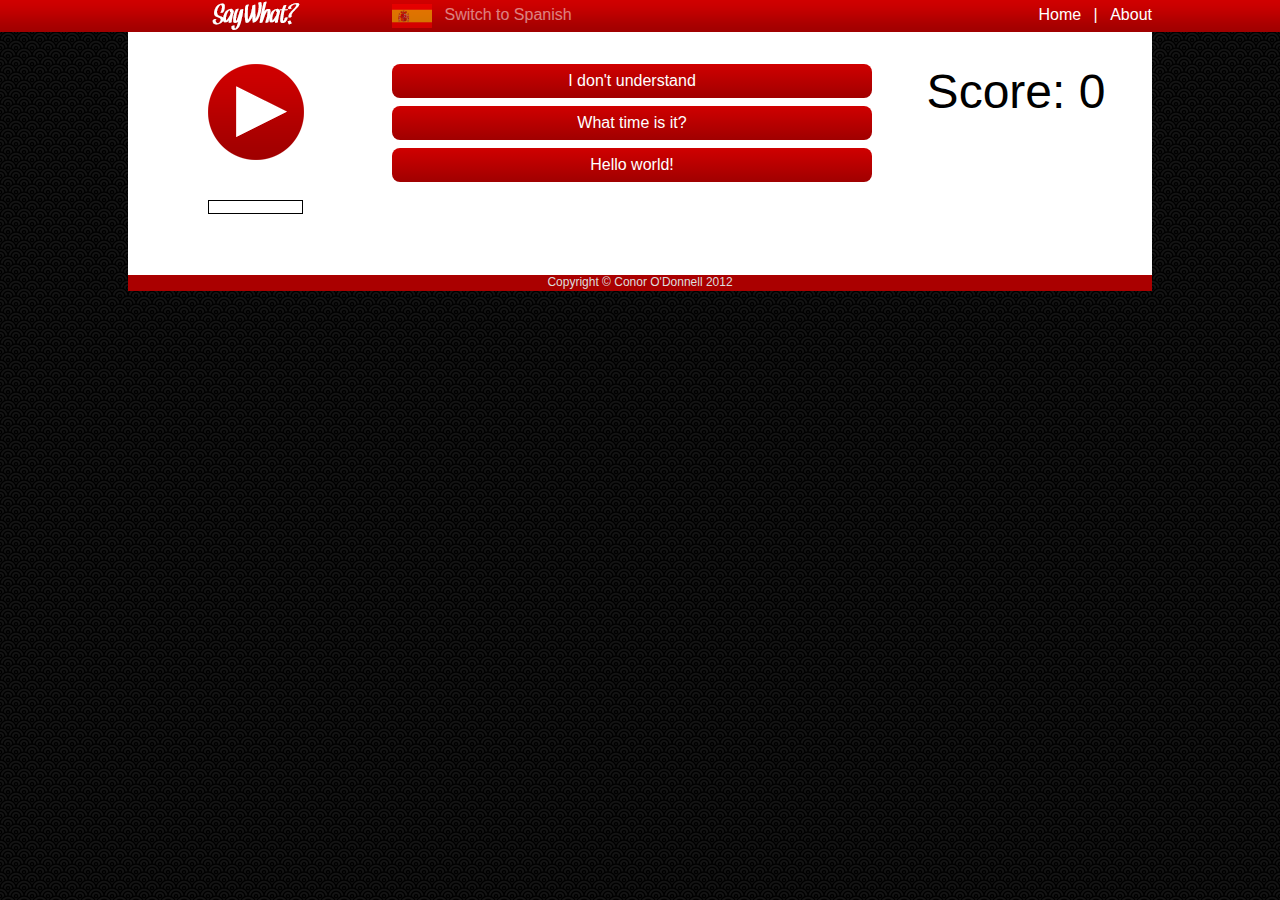
<file: index.html>
<!DOCTYPE html>
<html>
	<head>
		<meta charset="utf-8">
		<title>SayWhat?</title>
		<meta name="description" content="Test your language skills!">
		<meta name="author" content="Conor O'Donnell">
		<link rel="stylesheet" href="css/main.css">
		<link rel="shortcut icon" href="favicon.ico" />
	</head>
	<body>
		<div id="nav_container">
			<nav>
				<img id="title" src="img/title.png" alt="SayWhat?"/>
				<img id="flag" src="img/flag_es.jpg" alt="Switch language"/>
				<p id="language_name">
					Switch to Spanish
				</p>
				<ul>
					<li>
						<a href="index.html">Home</a>
					</li>
					<li>
						<a href="about.html">About</a>
					</li>
				</ul>
			</nav>
		</div>
		<div id="container">
			<!--[if lt IE 7]>
			<p class="chromeframe">You are using an outdated browser. <a href="http://browsehappy.com/">Upgrade your browser today</a> or <a href="http://www.google.com/chromeframe/?redirect=true">install Google Chrome Frame</a> to better experience this site.</p>
			<![endif]-->

			<audio id="audioPlayer"></audio>
			<div id = "play_container">
				<div id="play_button"></div>
				<canvas id="seekbar" width="96" height="15"></canvas>
			</div>

			<div id="answer_list">
				<ul>
					<li id="answer_0" class="up_gradient"></li>
					<li id="answer_1" class="up_gradient"></li>
					<li id="answer_2" class="up_gradient"></li>
				</ul>
			</div>

			<p id="score">
				Score: 0
			</p>
		</div>

		<footer>
			Copyright © Conor O'Donnell 2012
		</footer>
		<script src="js/jquery-1.8.2.min.js"></script>
		<script src="js/main.js"></script>
	</body>
</html>
</file>
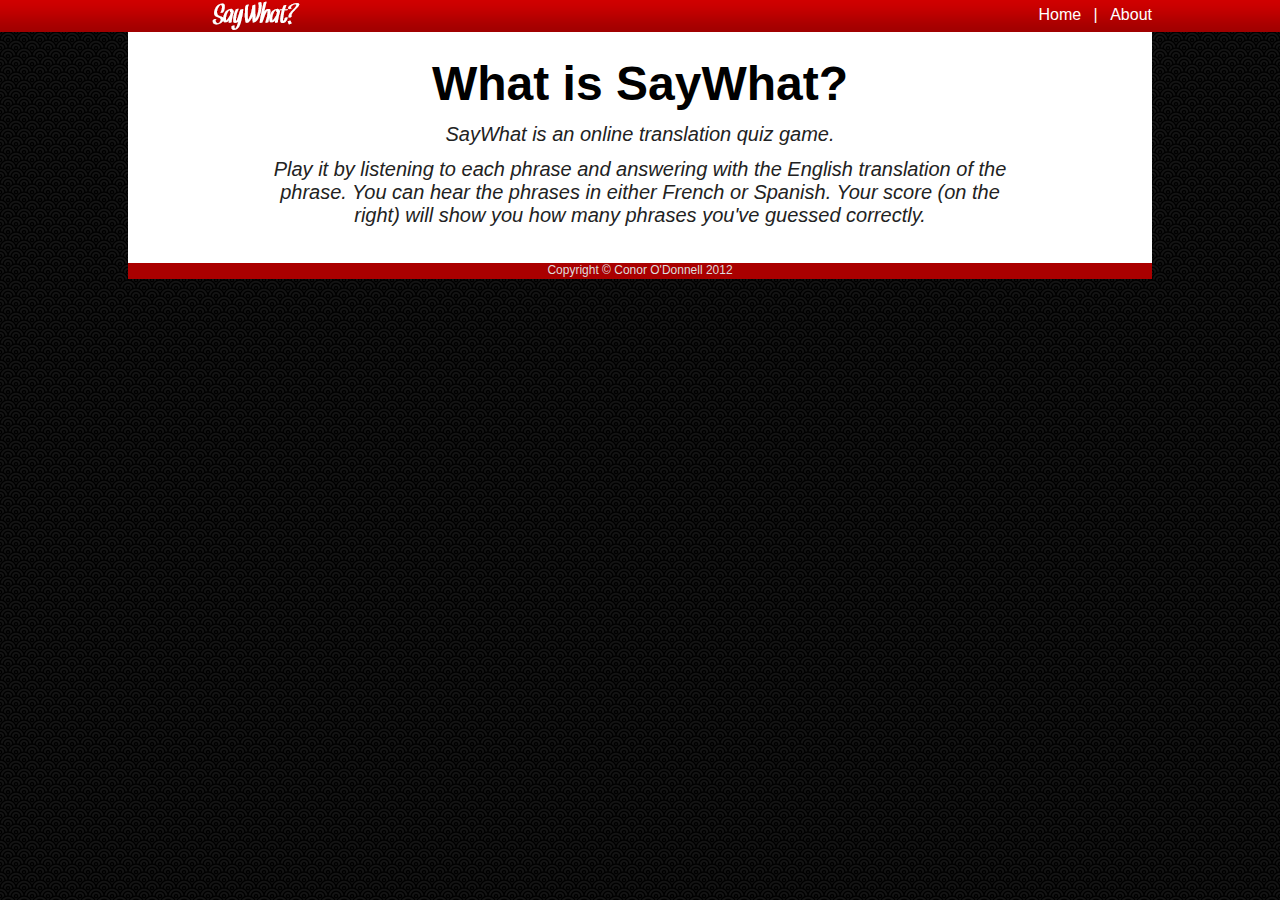
<file: about.html>
<!DOCTYPE html>
<html>
	<head>
		<meta charset="utf-8">
		<title>SayWhat? | About</title>
		<meta name="description" content="Test your language skills!">
		<meta name="author" content="Conor O'Donnell">
		<link rel="stylesheet" href="css/main.css">
		<link rel="shortcut icon" href="favicon.ico" />
	</head>
	<body>
		<div id="nav_container">
			<nav>
				<img id="title" src="img/title.png" alt="SayWhat?"/>
				<ul>
					<li>
						<a href="index.html">Home</a>
					</li>
					<li>
						<a href="about.html">About</a>
					</li>
				</ul>
			</nav>
		</div>
		<div id="container">
			<!--[if lt IE 7]>
			<p class="chromeframe">You are using an outdated browser. <a href="http://browsehappy.com/">Upgrade your browser today</a> or <a href="http://www.google.com/chromeframe/?redirect=true">install Google Chrome Frame</a> to better experience this site.</p>
			<![endif]-->

			<h1>What is SayWhat?</h1>
			<p class="answer">
				SayWhat is an online translation quiz game.
			</p>
			<p class="answer">
				Play it by listening to each phrase and answering with the English translation of the phrase. You can hear the phrases in either French or Spanish. Your score (on the right) will show you how many phrases you've guessed correctly.
			</p>
		</div>

		<footer>
			Copyright © Conor O'Donnell 2012
		</footer>
	</body>
</html>
</file>
<file: css/main.css>
body {
	color: #fff;
	background-image: url('../img/nami.png');
	font-family: Arial, 'Helvetica Neue', Helvetica, sans-serif ;
	padding: 0;
	margin: 0;
	background-color: #bbb;
}

/* nav elements */

#nav_container {
	color: #fff;
	background-color: #d00000;
	background-image: url('../img/nav.png');
	height: 32px;
}
nav, footer {
	margin: 0 auto;
	width: 1024px;
}
#title {
	float: left;
}
#flag {
	margin: 4px 8px;
	height: 24px;
	width: 40px;
	cursor: pointer;
	opacity: 0.5;
}
#language_name {
	display: inline-block;
	opacity: 0.5;
	vertical-align: top;
	margin: 6px 0;
	font-size: 16px;
}
nav ul {
	margin: 6px 0;
	float: right;
}
nav li {
	text-align: center;
	display: inline;
}
nav li+li:before
{
	margin: 0 8px;
	content: '|';
}
nav a{
	color: #fff;
	font-size: 16px;
	text-decoration: none;
}

/* main elements */

#container {
	text-align: center;
	margin: 0 auto;
	padding: 24px 0;
	background-color: #fff;
	width: 1024px;
	color: #000;
	overflow: hidden;	
}
#container *{
    -moz-user-select: none; 
    -khtml-user-select: none; 
    -webkit-user-select: none; 
    -o-user-select: none; 
}
#answer_list {
	color: #fff;
	float: left;
}
#answer_list ul{
	margin: 0;
	padding: 0;
    list-style-type: none;
}
#answer_list li {
	-webkit-border-radius: 8px;
	-moz-border-radius: 8px;
	border-radius: 8px;
	cursor: pointer;
	margin: 8px;
	padding: 8px;
	width: 464px;
}
#play_button{
	background-image: url("../img/play.png");
	display: block;
	font-size: 64px;
	margin: 8px 80px;
	width: 96px;
	height: 96px;
}
#seekbar{
	margin: 32px 80px;
}
#play_container {
	float: left;
}
#score {
	margin: 8px;
	width: 256px;
	font-size: 48px;
	padding: 0;
	float: left;
}

/* footer elements */

footer {
	height: 16px;
	background-color: #a00;
	vertical-align: top;
	font-size: 12px;
	text-align: center;
	color: #ddd;
}

/* About page */
h1 {
	margin: 0px;
	font-size: 48px;
}
.answer {
	width: 768px;
	font-size: 20px;
	font-style: italic;
	color: #222;
	margin: 12px auto;
}

/* Gradients */

.up_gradient {
	background: rgb(208,0,0); /* Old browsers */
	background: -moz-linear-gradient(top,  rgba(208,0,0,1) 0%, rgba(160,0,0,1) 100%); /* FF3.6+ */
	background: -webkit-gradient(linear, left top, left bottom, color-stop(0%,rgba(208,0,0,1)), color-stop(100%,rgba(160,0,0,1))); /* Chrome,Safari4+ */
	background: -webkit-linear-gradient(top,  rgba(208,0,0,1) 0%,rgba(160,0,0,1) 100%); /* Chrome10+,Safari5.1+ */
	background: -o-linear-gradient(top,  rgba(208,0,0,1) 0%,rgba(160,0,0,1) 100%); /* Opera 11.10+ */
	background: -ms-linear-gradient(top,  rgba(208,0,0,1) 0%,rgba(160,0,0,1) 100%); /* IE10+ */
	background: linear-gradient(to bottom,  rgba(208,0,0,1) 0%,rgba(160,0,0,1) 100%); /* W3C */
}
.down_gradient {
	background: rgb(160,0,0); /* Old browsers */
	background: -moz-linear-gradient(top,  rgba(160,0,0,1) 0%, rgba(208,0,0,1) 100%); /* FF3.6+ */
	background: -webkit-gradient(linear, left top, left bottom, color-stop(0%,rgba(160,0,0,1)), color-stop(100%,rgba(208,0,0,1))); /* Chrome,Safari4+ */
	background: -webkit-linear-gradient(top,  rgba(160,0,0,1) 0%,rgba(208,0,0,1) 100%); /* Chrome10+,Safari5.1+ */
	background: -o-linear-gradient(top,  rgba(160,0,0,1) 0%,rgba(208,0,0,1) 100%); /* Opera 11.10+ */
	background: -ms-linear-gradient(top,  rgba(160,0,0,1) 0%,rgba(208,0,0,1) 100%); /* IE10+ */
	background: linear-gradient(to bottom,  rgba(160,0,0,1) 0%,rgba(208,0,0,1) 100%); /* W3C */
}
.correct {
	background: rgb(0,208,0); /* Old browsers */
	background: -moz-linear-gradient(top,  rgba(0,208,0,1) 0%, rgba(0,160,0,1) 100%); /* FF3.6+ */
	background: -webkit-gradient(linear, left top, left bottom, color-stop(0%,rgba(0,208,0,1)), color-stop(100%,rgba(0,160,0,1))); /* Chrome,Safari4+ */
	background: -webkit-linear-gradient(top,  rgba(0,208,0,1) 0%,rgba(0,160,0,1) 100%); /* Chrome10+,Safari5.1+ */
	background: -o-linear-gradient(top,  rgba(0,208,0,1) 0%,rgba(0,160,0,1) 100%); /* Opera 11.10+ */
	background: -ms-linear-gradient(top,  rgba(0,208,0,1) 0%,rgba(0,160,0,1) 100%); /* IE10+ */
	background: linear-gradient(to bottom,  rgba(0,208,0,1) 0%,rgba(0,160,0,1) 100%); /* W3C */
}
</file>
